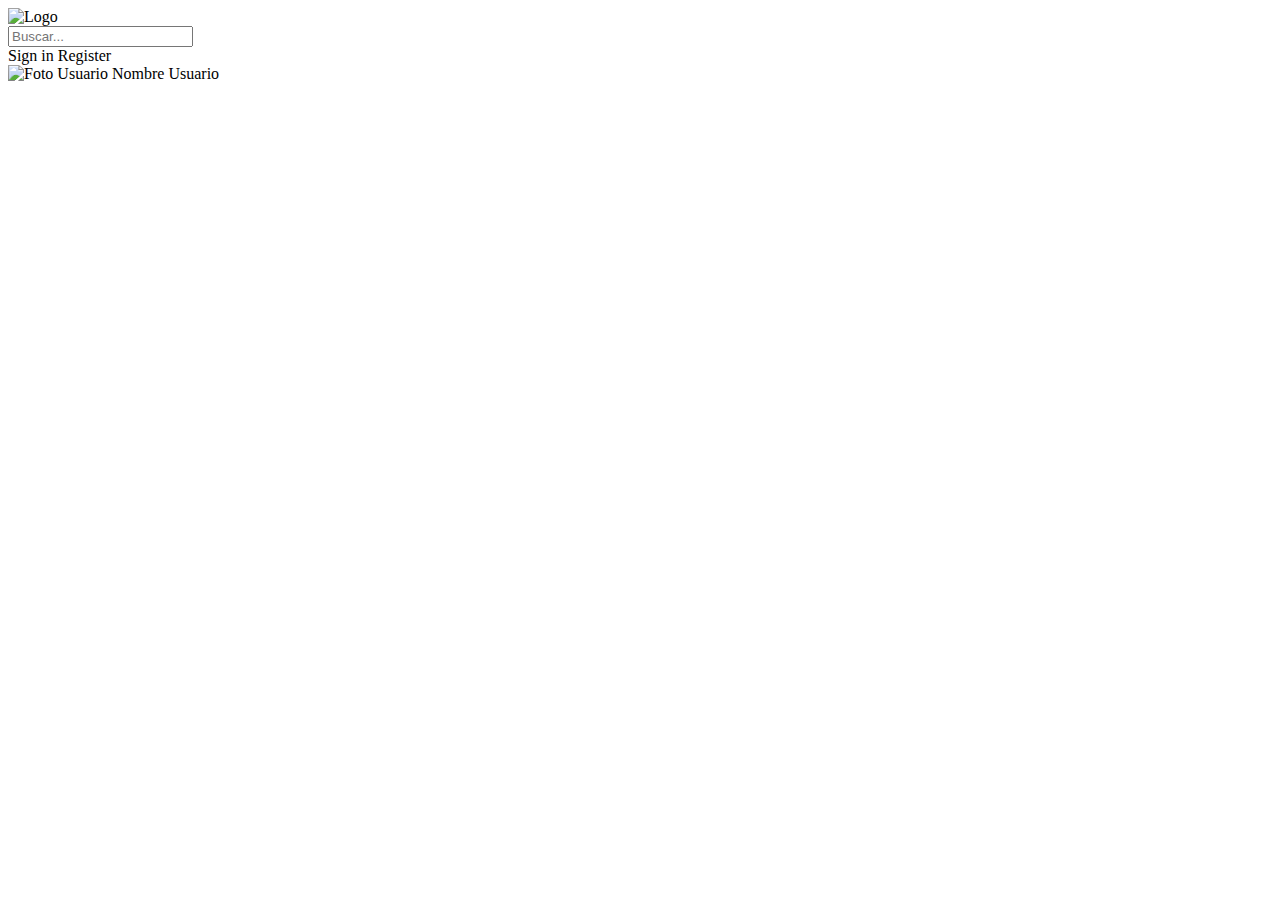
<file: TheCommonRoom/src/main/resources/templates/fragments/header.html>
<!DOCTYPE html>
<html xmlns:th="http://www.thymeleaf.org" lang="es">
<body>
<header class="top-header" th:fragment="header">
  <div class="logo-container">
    <a th:href="@{/home}" class="logo-link" title="Home">
      <img th:src="@{/img/iconLetter.png}" alt="Logo" class="logo-img" />
    </a>
  </div>

  <input type="text" class="search-bar" placeholder="Buscar..." />

  <div class="user-buttons" th:if="${usuarioLogueado == null}">
    <a th:href="@{/signin}" class="user-section" title="Sign In">
      <span class="sign-in-text">Sign in</span>
    </a>

    <a th:href="@{/signin(register=true)}" class="user-section" title="Register">
      <span class="sign-in-text">Register</span>
    </a>
  </div>

  <div class="user-buttons" th:if="${usuarioLogueado != null}">
    <a th:href="@{/profile}" class="user-section" title="Perfil de usuario">
      <img th:src="@{${usuarioLogueado.foto}}" alt="Foto Usuario" class="user-photo" />
      <span th:text="${usuarioLogueado.nombre}">Nombre Usuario</span>
    </a>
  </div>

</header>
</body>
</html>
</file>
